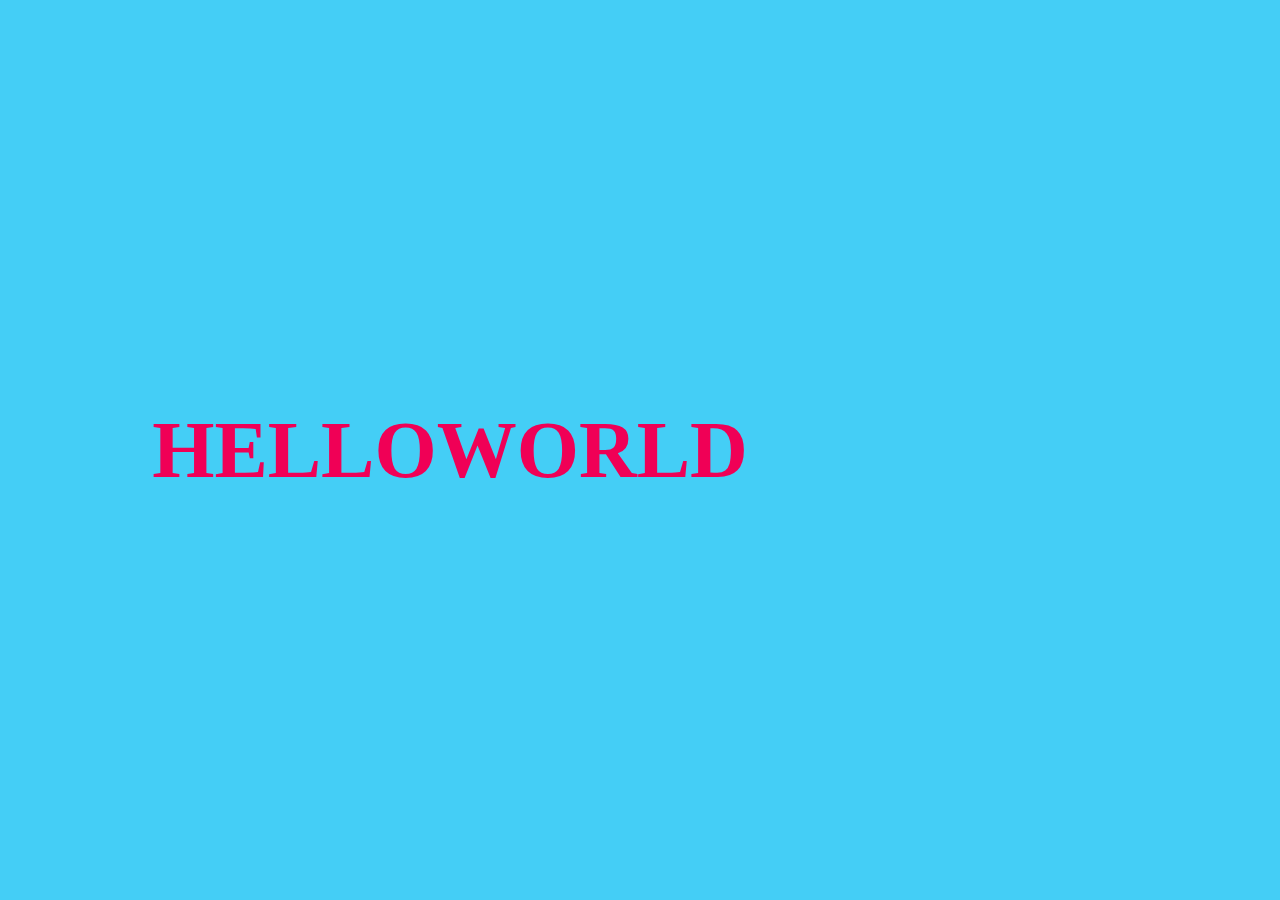
<file: 炫酷文字效果.html>
<!DOCTYPE html>
<html lang="en">
<head>
    <meta charset="UTF-8">
    <meta http-equiv="X-UA-Compatible" content="IE=edge">
    <meta name="viewport" content="width=device-width, initial-scale=1.0">
    <title>Document</title>
    <style>
        *{
            padding: 0;
            margin: 0;
        }
        body {
            height: 100vh;
            width: 100vh;
            display: flex;
            justify-content: center;
            align-items: center;
            background-color: #44cef6;
        }
        div {
            font-size: 5em;
            font-weight: bold;
            text-transform: uppercase;
            color: #f00056;
        }
        div>span {
            position: relative;
            display: inline-block;
        }
        .color {
            animation-name: color;
            animation-duration: 1s;
            animation-iteration-count: 1;
            animation-timing-function: linear;
            animation-direction: alternate;
        }
        @keyframes color {
            50%{
                color:#f1c40f;
                transform: scale(1.5);
            }
            to {
                color: #e74c3c;
            }
        }
    </style>
</head>
<body>
     <div>hello world</div>
     <script>
         let div = document.querySelector("div");
        [...div.textContent].reduce(function(pre,cur,index){
            pre == index && (div.innerHTML = "");
            let span = document.createElement("span");
            span.innerHTML = cur;
            div.appendChild(span);
            span.addEventListener("mouseover",function(){
                this.classList.add("color")
            });
            span.addEventListener("animationend",function(){
                this.classList.remove("color")
            })
         },0);
     </script>
</body>
</html>
</file>
